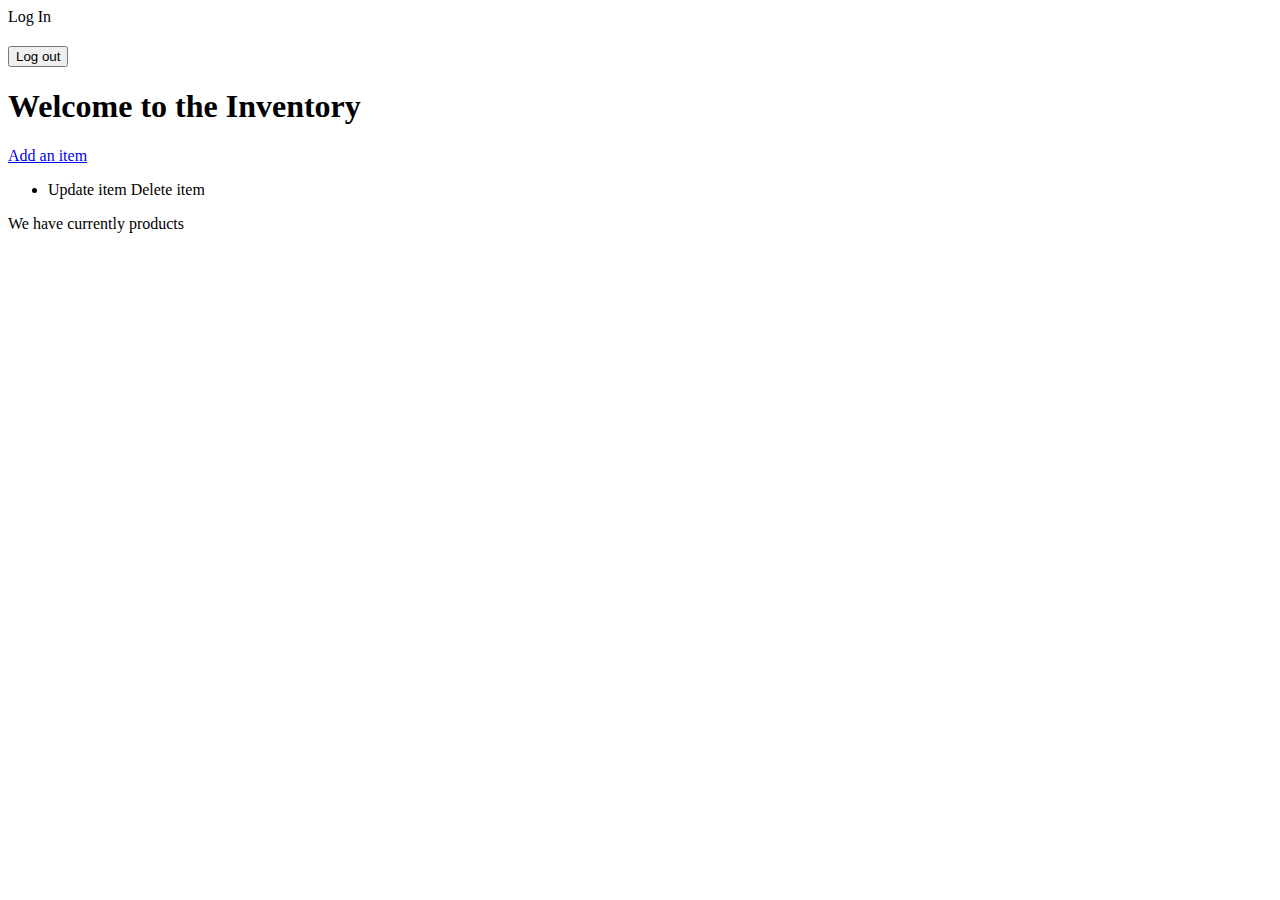
<file: src/main/resources/templates/item/index.html>
<!-- src/main/resources/templates/home.html -->
<html lang="en" xmlns:th="http://www.thymeleaf.org"
      xmlns:sec="http://www.thymeleaf.org/thymeleaf-extras-springsecurity5">

<head>
    <meta charset="UTF-8">
    <meta content="width=device-width, user-scalable=no, initial-scale=1.0, maximum-scale=1.0, minimum-scale=1.0"
          name="viewport">
    <title>Items</title>
    <link th:href="@{/style.css}" rel="stylesheet">
</head>

<body>
<div sec:authorize="!isAuthenticated()">
    <a th:href="@{/oauth2/authorization/okta}">Log In</a>
</div>
<div sec:authorize="isAuthenticated()">
    <header>
        <img th:src="${profile.get('picture')}" th:attr="alt=${profile.get('name')}" alt=""/>
        <h2 th:text="${profile.get('name')}"></h2>
        <form name="logoutForm" th:action="@{/logout}" method="post">
            <button type="submit" value="Log out">Log out</button>
        </form>
    </header>

    <main>
        <h1>Welcome to the Inventory</h1>
        <nav>
            <a href="/item/add">Add an item</a>
        </nav>
        <ul class="grid-list">
            <li th:each="item : ${items}">

                <a th:text="${item.name}" th:href="@{'/item/details/' + ${item.id}}"></a>

                <a th:href="@{'/item/update/' + ${item.id}}">Update item</a>

                <a th:href="@{'/item/delete/' + ${item.id}}">Delete item</a>

            </li>
        </ul>
        <!--TODO: We should not make it 10s-->
        <p>We have currently <span hx-get="/api/item/count" hx-swap="innerHTML" hx-trigger="load"></span>
            products
        </p>
    </main>
</div>
</body>
</html>
</file>
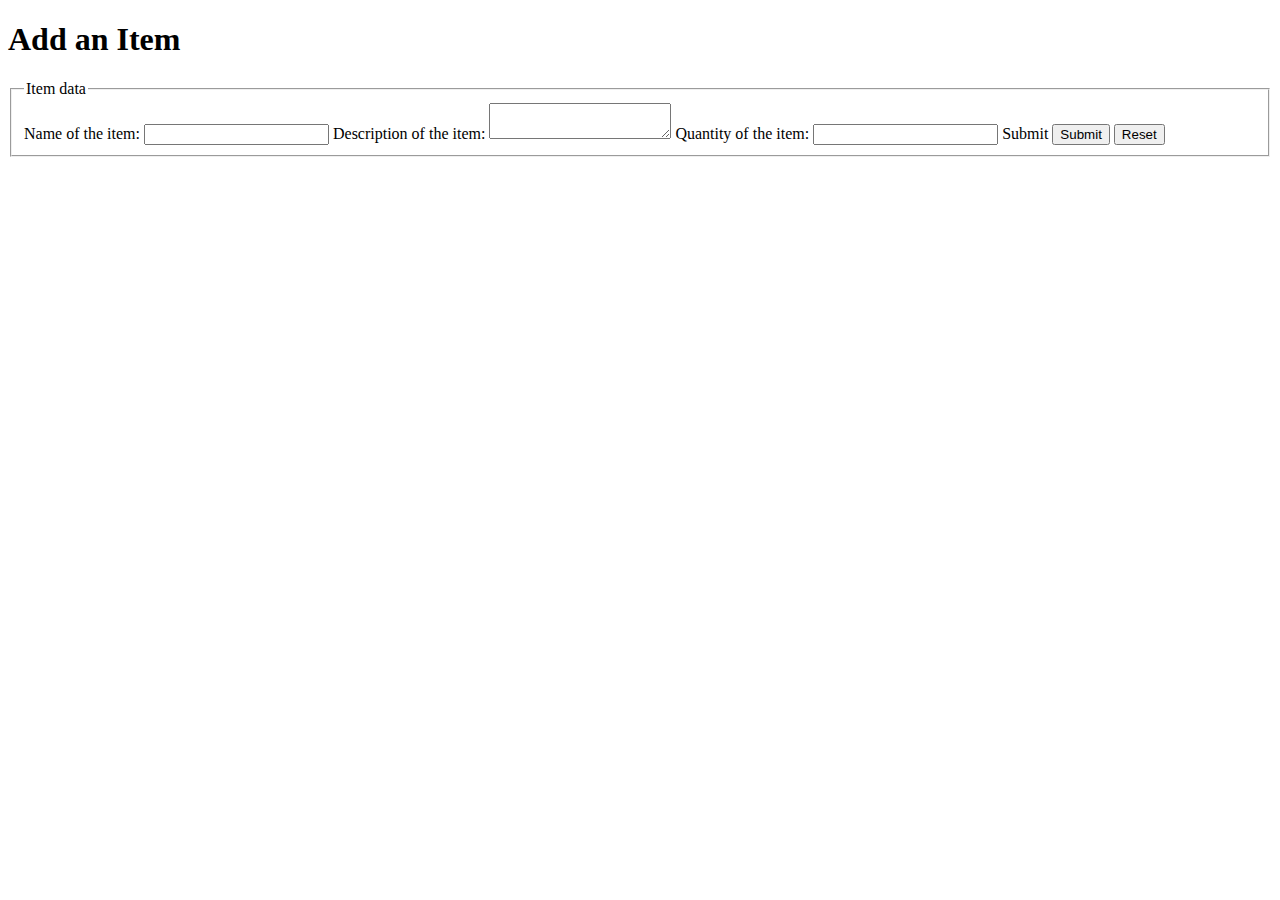
<file: src/main/resources/templates/add.html>
<!doctype html>
<html lang="en" xmlns:th="https://www.thymeleaf.org">
<head>
    <meta charset="UTF-8">
    <meta name="viewport"
          content="width=device-width, user-scalable=no, initial-scale=1.0, maximum-scale=1.0, minimum-scale=1.0">
    <meta http-equiv="X-UA-Compatible" content="ie=edge">
    <title>Add item</title>
</head>
<body>
<h1>Add an Item</h1>
<form action="#" th:action="@{/item/add}" th:object="${item}" method="post">
    <fieldset>
        <legend>Item data</legend>
        <label>
            Name of the item:
            <input type="text" th:field="*{name}">
        </label>
        <label>
            Description of the item:
            <textarea th:field="*{description}"></textarea>
        </label>
        <label>
            Quantity of the item:
            <input type="number" th:field="*{quantity}">
        </label>
        <label>
            Submit
            <input type="submit" value="Submit">
        </label>
        <label>
            <input type="reset" value="Reset">
        </label>
    </fieldset>
</form>
</body>
</html>
</file>
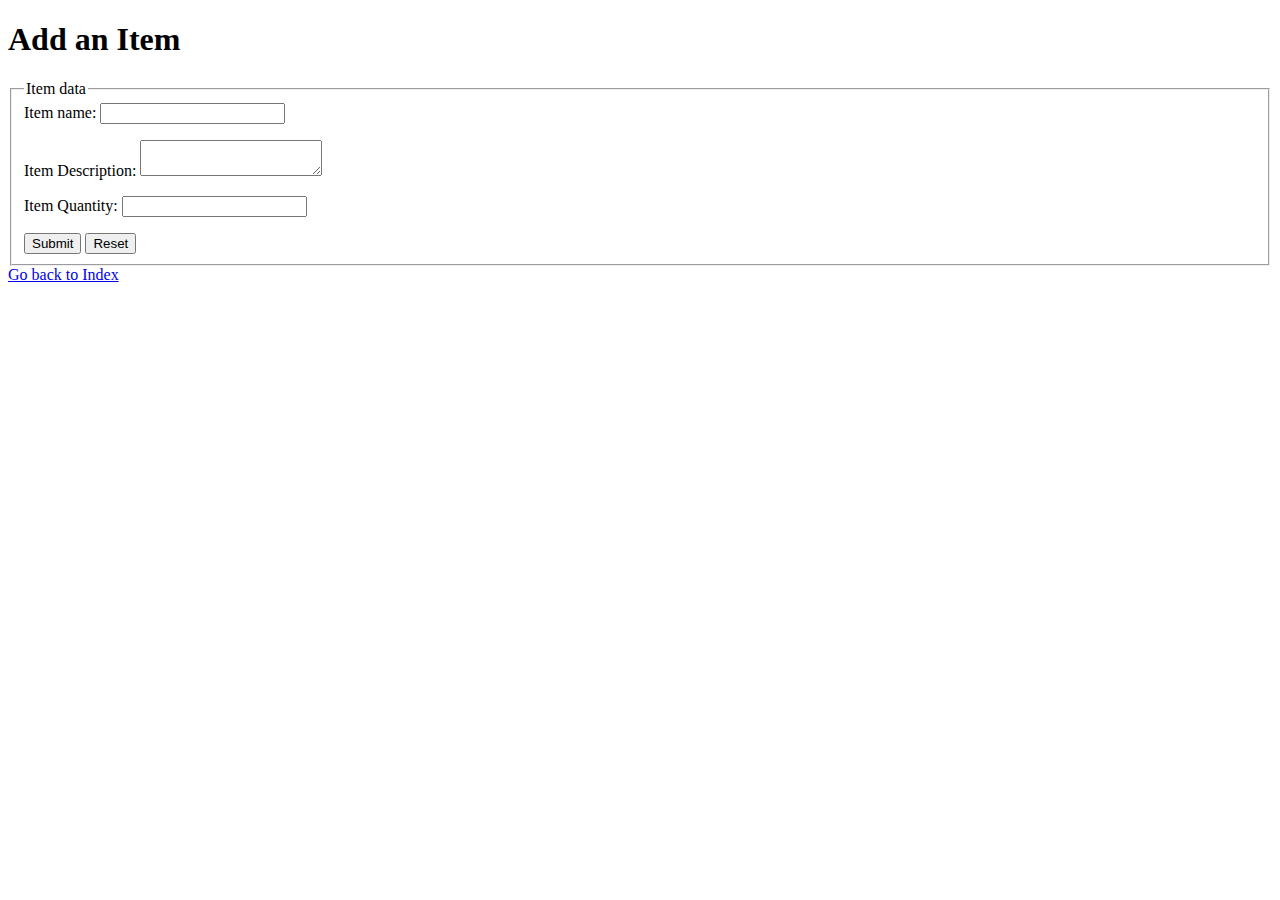
<file: src/main/resources/templates/item/add.html>
<!doctype html>
<html lang="en" xmlns:th="https://www.thymeleaf.org">
<head>
    <meta charset="UTF-8">
    <meta content="width=device-width, user-scalable=no, initial-scale=1.0, maximum-scale=1.0, minimum-scale=1.0"
          name="viewport">
    <meta content="ie=edge" http-equiv="X-UA-Compatible">
    <title>Add item</title>
    <link th:href="@{/style.css}" rel="stylesheet">

</head>
<body>
<h1>Add an Item</h1>
<form action="#" method="post" th:action="@{/item/add}" th:object="${item}" enctype="multipart/form-data">
    <fieldset>
        <legend>Item data</legend>

        <label>
            Item name:
            <input th:field="*{name}" type="text">
        </label>
        <p th:if="${#fields.hasErrors('name')}" th:errorclass="error" th:errors="*{name}"></p>

        <label>
            Item Description:
            <textarea th:field="*{description}"></textarea>
        </label>
        <p th:if="${#fields.hasErrors('description')}" th:errorclass="error" th:errors="*{description}"></p>

        <label>
            Item Quantity:
            <input th:field="*{quantity}" type="number">
        </label>
        <p th:if="${#fields.hasErrors('quantity')}" th:errorclass="error" th:errors="*{quantity}"></p>


        <button type="submit">Submit</button>
        <button type="reset">Reset</button>
    </fieldset>
</form>
<div><a href="/item/">Go back to Index</a></div>


</body>
</html>
</file>
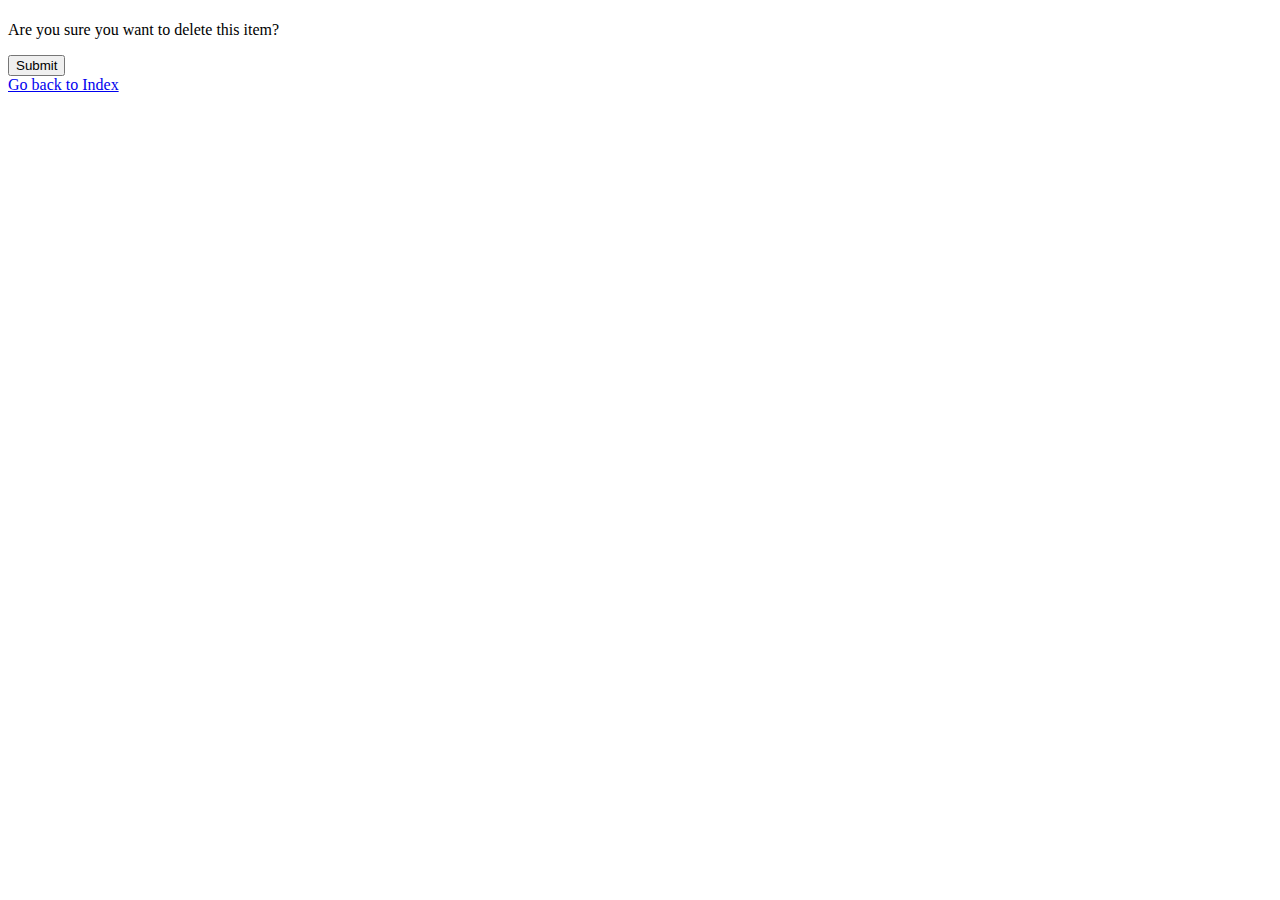
<file: src/main/resources/templates/item/delete.html>
<!doctype html>
<html lang="en" xmlns:th="https://www.thymeleaf.org">
<head>
    <meta charset="UTF-8">
    <meta content="width=device-width, user-scalable=no, initial-scale=1.0, maximum-scale=1.0, minimum-scale=1.0"
          name="viewport">
    <title>Delete item</title>
    <link th:href="@{/style.css}" rel="stylesheet">
</head>
<body>
<h1 th:text="'Delete Item ' + ${item.name}"></h1>
<p th:if="${errorMessage}" th:text="${errorMessage}"></p>
<p>Are you sure you want to delete this item?</p>
<form method="post" th:action="@{/item/delete/{id}(id=${item.id})}" th:object="${item}">
    <label>
        <input type="submit" value="Submit">
    </label>
</form>
<div><a href="/static">Go back to Index</a></div>

</body>
</html>
</file>
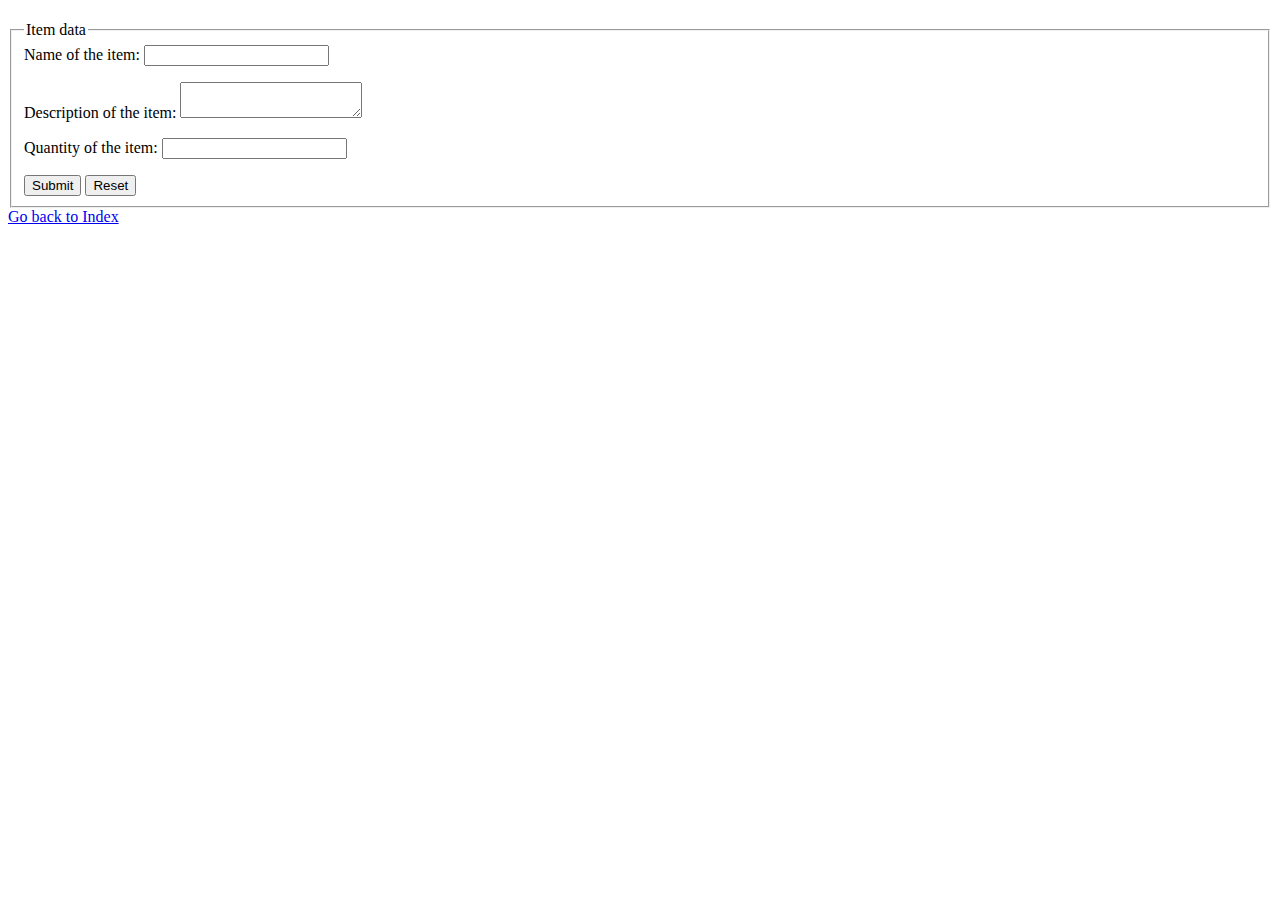
<file: src/main/resources/templates/item/update.html>
<!doctype html>
<html lang="en" xmlns:th="https://www.thymeleaf.org">
<head>
    <meta charset="UTF-8">
    <meta content="width=device-width, user-scalable=no, initial-scale=1.0, maximum-scale=1.0, minimum-scale=1.0"
          name="viewport">
    <title>Update item</title>
    <link th:href="@{/style.css}" rel="stylesheet">
</head>
<body>
<h1 th:text="'Update Item ' + ${item.name}"></h1>
<p th:if="${errorMessage}" th:text="${errorMessage}"></p>
<form method="post" th:action="@{/item/update/{id}(id=${item.id})}" th:object="${item}">
    <fieldset>
        <legend>Item data</legend>
        <label>
            Name of the item:
            <input th:field="*{name}" type="text">
        </label>
        <p th:if="${#fields.hasErrors('name')}" th:errorclass="error" th:errors="*{name}"></p>
        <label>
            Description of the item:
            <textarea th:field="*{description}"></textarea>
        </label>
        <p th:if="${#fields.hasErrors('description')}" th:errorclass="error" th:errors="*{description}"></p>
        <label>
            Quantity of the item:
            <input th:field="*{quantity}" type="number">
        </label>
        <p th:if="${#fields.hasErrors('quantity')}" th:errorclass="error" th:errors="*{quantity}"></p>
        <label>
            <input type="submit" value="Submit">
        </label>
        <label>
            <input type="reset" value="Reset">
        </label>
    </fieldset>
</form>
<div><a href="/item/">Go back to Index</a></div>

</body>
</html>
</file>
